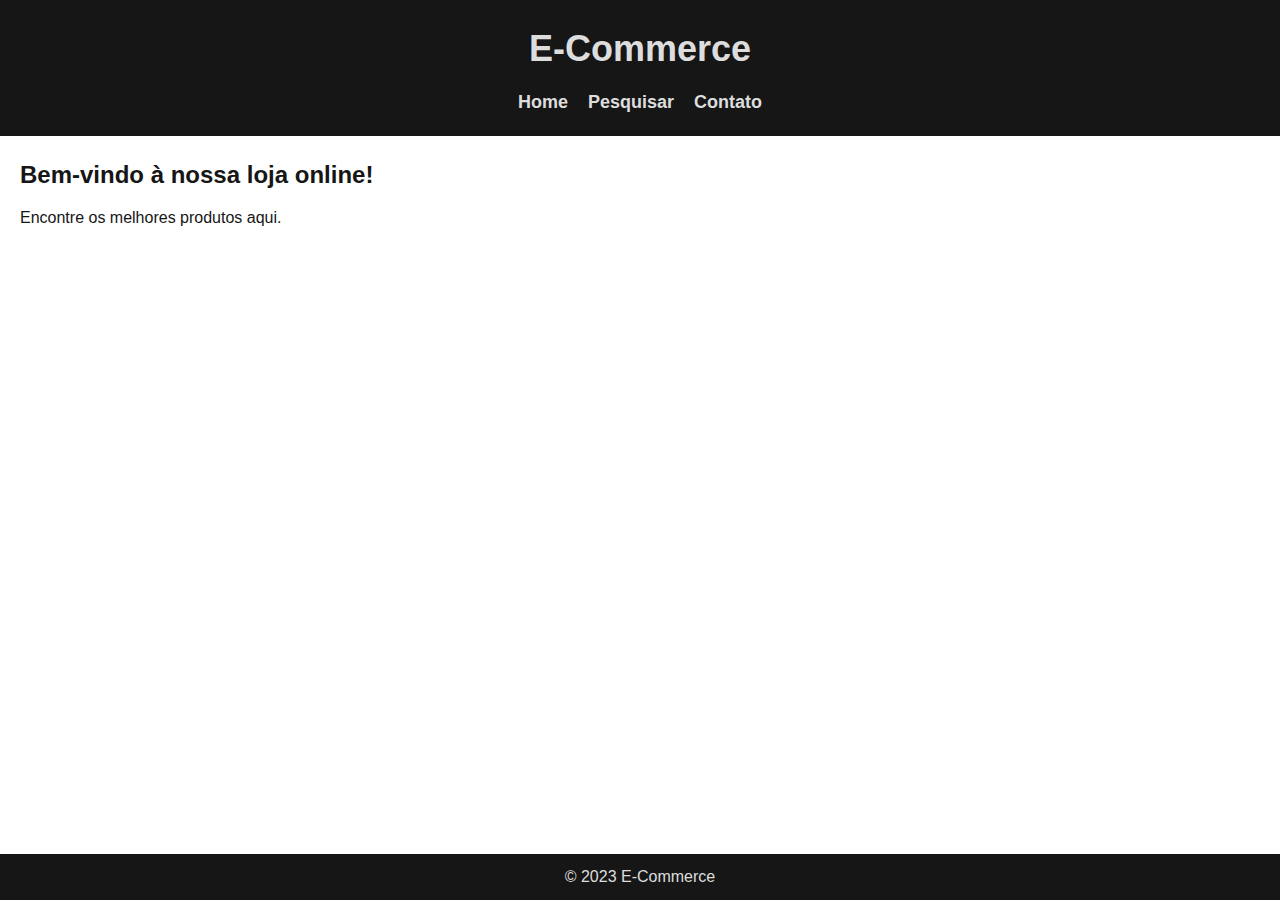
<file: index.html>
<!doctype html>
<html lang="pt-BR">
  <head>
    <meta charset="UTF-8" />
    <meta name="viewport" content="width=device-width, initial-scale=1.0" />
    <link rel="stylesheet" href="styles.css" />
    <title>Página Inicial</title>
  </head>
  <body>
    <header>
      <h1>E-Commerce</h1>
      <nav>
        <ul>
          <li><a href="index.html">Home</a></li>
          <li><a href="pesquisar.html">Pesquisar</a></li>
          <li><a href="contato.html">Contato</a></li>
        </ul>
      </nav>
    </header>

    <main>
      <h2>Bem-vindo à nossa loja online!</h2>
      <p>Encontre os melhores produtos aqui.</p>
    </main>

    <footer>
      <p>&copy; 2023 E-Commerce</p>
    </footer>
  </body>
</html>
</file>
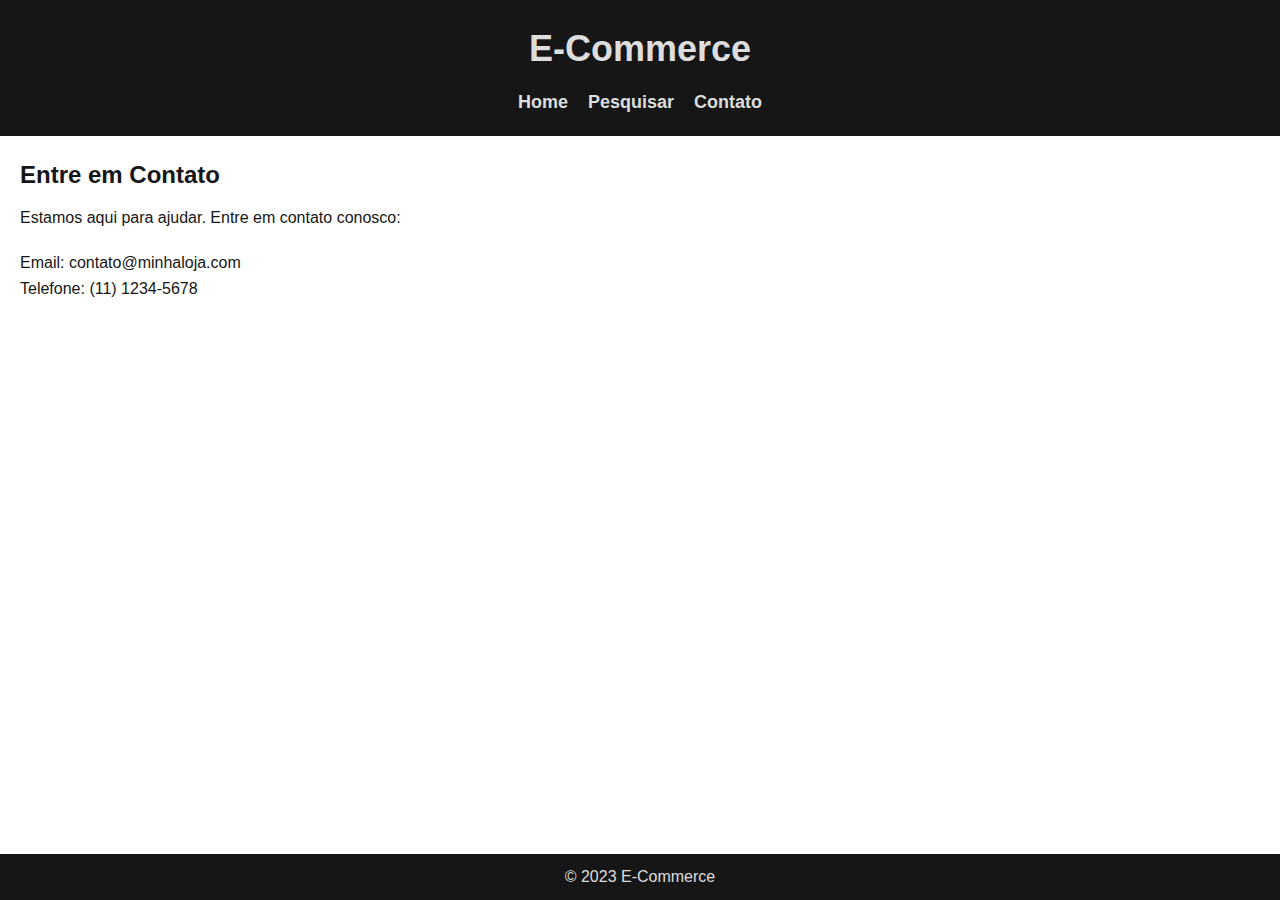
<file: contato.html>
<!doctype html>
<html lang="pt-BR">
  <head>
    <meta charset="UTF-8" />
    <meta name="viewport" content="width=device-width, initial-scale=1.0" />
    <link rel="stylesheet" href="styles.css" />
    <title>Contato</title>
  </head>
  <body>
    <header>
      <h1>E-Commerce</h1>
      <nav>
        <ul>
          <li><a href="index.html">Home</a></li>
          <li><a href="pesquisar.html">Pesquisar</a></li>
          <li><a href="contato.html">Contato</a></li>
        </ul>
      </nav>
    </header>

    <main>
      <h2>Entre em Contato</h2>
      <p>Estamos aqui para ajudar. Entre em contato conosco:</p>
      <address>
        Email: <a href="mailto:contato@minhaloja.com">contato@minhaloja.com</a
        ><br />
        Telefone: (11) 1234-5678
      </address>
    </main>

    <footer>
      <p>&copy; 2023 E-Commerce</p>
    </footer>
  </body>
</html>
</file>
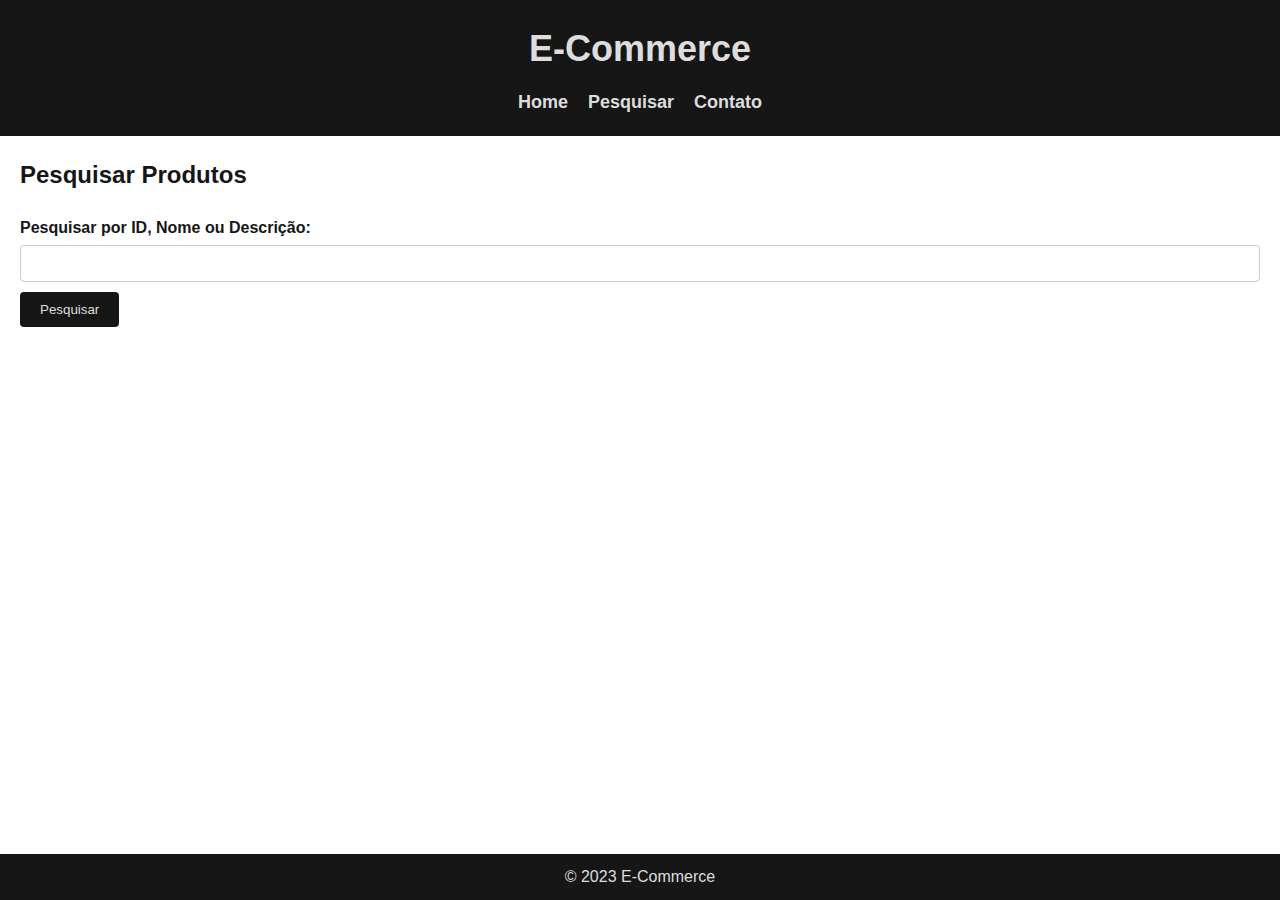
<file: pesquisar.html>
<!doctype html>
<html lang="pt-BR">
  <head>
    <meta charset="UTF-8" />
    <meta name="viewport" content="width=device-width, initial-scale=1.0" />
    <link rel="stylesheet" href="styles.css" />

    <title>Pesquisar Produtos</title>

    <script src="script.js" defer></script>
  </head>
  <body>
    <header>
      <h1>E-Commerce</h1>
      <nav>
        <ul>
          <li><a href="index.html">Home</a></li>
          <li><a href="pesquisar.html">Pesquisar</a></li>
          <li><a href="contato.html">Contato</a></li>
        </ul>
      </nav>
    </header>

    <main>
      <h2>Pesquisar Produtos</h2>
      <form action="javascript:void(0)">
        <label for="search">Pesquisar por ID, Nome ou Descrição:</label>
        <input type="text" id="search" name="search" />
        <button type="submit">Pesquisar</button>
      </form>

      <div id="search-results"></div>
    </main>

    <footer>
      <p>&copy; 2023 E-Commerce</p>
    </footer>
  </body>
</html>
</file>
<file: styles.css>
* {
  margin: 0;
  padding: 0;
  box-sizing: border-box;
}

@import url('https://fonts.googleapis.com/css2?family=Poppins:wght@400;600&display=swap');

body {
  font-family: 'Poppins', sans-serif;
  color: #161616;
  line-height: 1.6;
  margin: 0;
}

.container {
  max-width: 1200px;
  margin: 0 auto;
  padding: 20px;
}

header {
  background-color: #161616;
  color: #ddd;
  text-align: center;
  padding: 20px 0;
}

header h1 {
  font-size: 36px;
  margin-bottom: 10px;
}

header nav ul {
  list-style: none;
  display: flex;
  justify-content: center;
}

header nav ul li {
  margin-right: 20px;
}

header nav ul li:last-child {
  margin-right: 0;
}

header nav ul li a {
  text-decoration: none;
  color: #ddd;
  font-weight: bold;
  font-size: 18px;
  position: relative;
}

header nav ul li a::before {
  content: "";
  position: absolute;
  width: 0;
  height: 2px;
  bottom: 0;
  left: 0;
  background-color: #161616;
  transition: width 0.3s ease-in-out;
}

header nav ul li a:hover::before {
  width: 100%;
}

main {
  padding: 20px;
  border-radius: 5px;
  margin-bottom: 20px;
}

main h2 {
  font-size: 24px;
  margin-bottom: 10px;
}

footer {
  background-color: #161616;
  color: #ddd;
  text-align: center;
  padding: 10px 0;
  position: absolute;
  bottom: 0;
  width: 100%;
}

form {
  margin-top: 20px;
}

label {
  display: block;
  font-weight: bold;
  margin-bottom: 5px;
}

input[type="text"] {
  width: 100%;
  padding: 10px;
  border: 1px solid #ccc;
  border-radius: 4px;
  margin-bottom: 10px;
}

button[type="submit"] {
  background-color: #161616;
  color: #ddd;
  border: none;
  padding: 10px 20px;
  cursor: pointer;
  border-radius: 4px;
}

button[type="submit"]:hover {
  background-color: #303030;
}

address {
  margin-top: 20px;
  font-style: normal;
}

a {
  color: #161616;
  text-decoration: none;
}

a:hover {
  text-decoration: underline;
}
</file>
